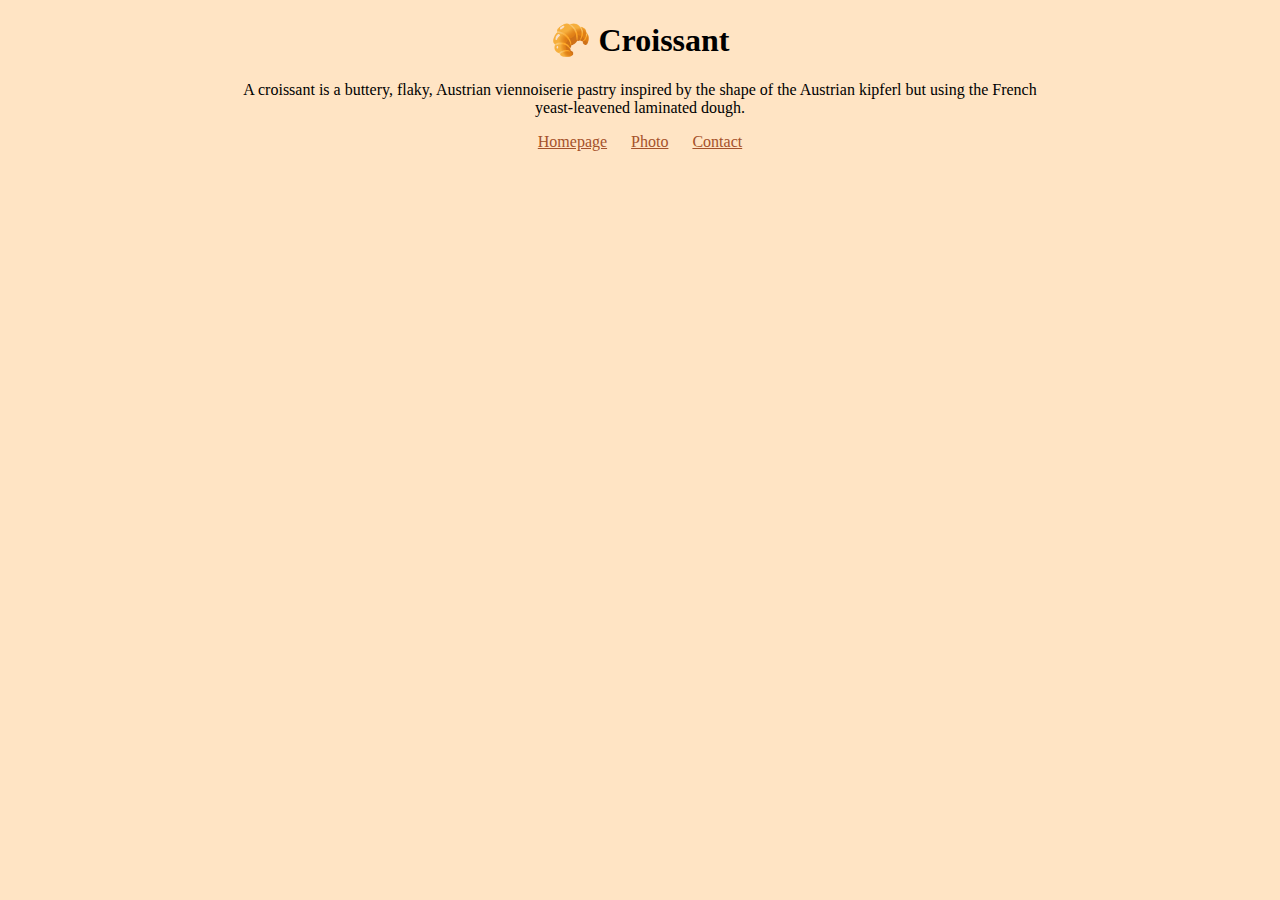
<file: index.html>
<!DOCTYPE html>
<html lang="en">
  <head>
    <meta charset="UTF-8" />
    <meta http-equiv="X-UA-Compatible" content="IE=edge" />
    <meta name="viewport" content="width=device-width, initial-scale=1.0" />
    <meta
      name="description"
      content="The best croissants in Ukraine. Find out about the best croiisants in Ukraiene on our Website."
    />
    <link rel="stylesheet" href="/src/style.css" />
    <title>Learn about Croissants - Croissant.com</title>
  </head>
  <body>
    <h1>🥐 Croissant</h1>
    <p>
      A croissant is a buttery, flaky, Austrian viennoiserie pastry inspired by
      the shape of the Austrian kipferl but using the French yeast-leavened
      laminated dough.
    </p>

    <a href="/" class="navigation-links">Homepage</a>
    <a href="/Photo.html" class="navigation-links">Photo</a>
    <a href="/contact.html" class="navigation-links">Contact</a>
  </body>
</html>
</file>
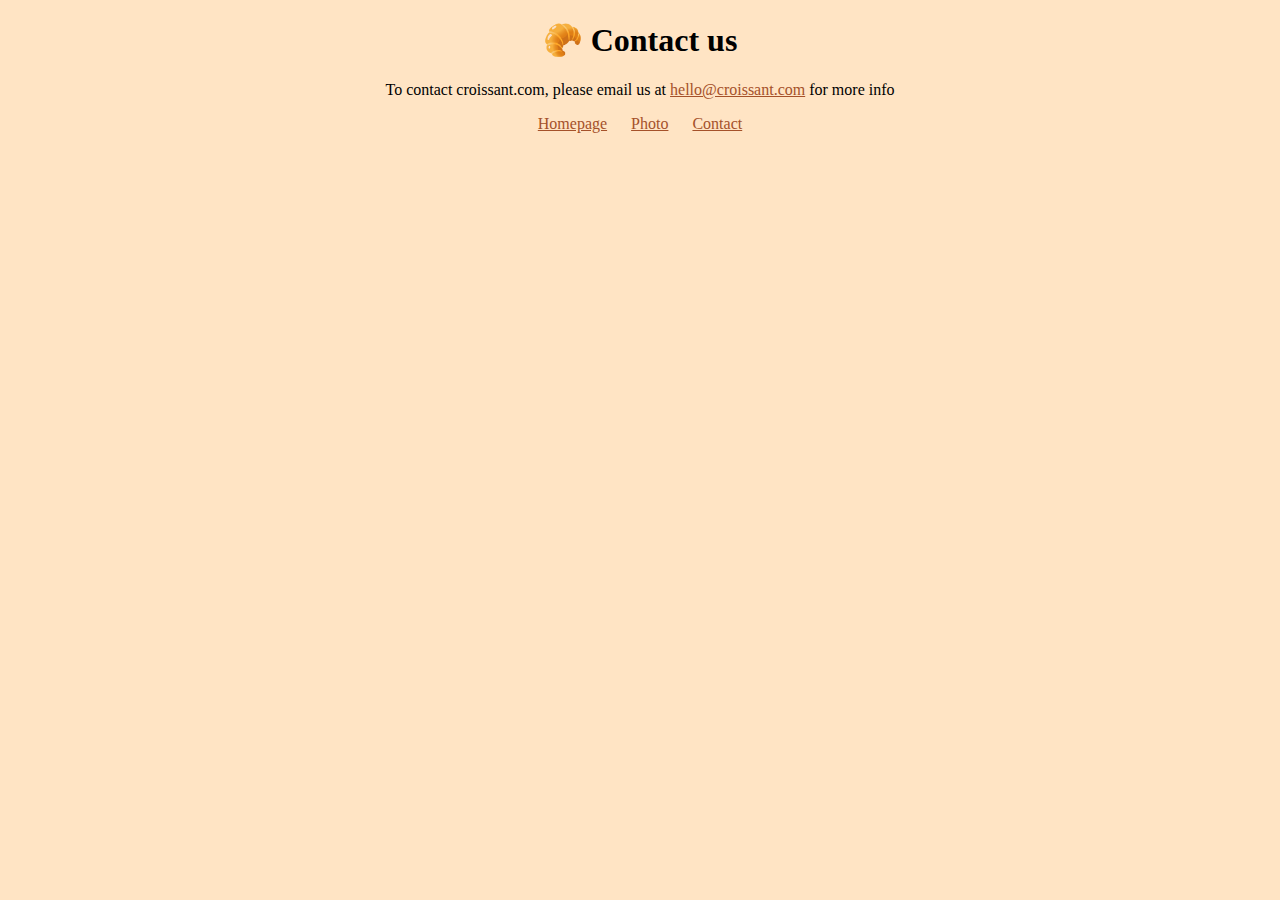
<file: contact.html>
<!DOCTYPE html>
<html lang="en">
  <head>
    <meta charset="UTF-8" />
    <meta http-equiv="X-UA-Compatible" content="IE=edge" />
    <meta name="viewport" content="width=device-width, initial-scale=1.0" />
    <link rel="stylesheet" href="/src/style.css" />
    <meta
      name="description"
      content="The best croissants in Ukraine. Contact The best croissants in Ukraine using hello@croissant.com."
    />
    <title>Contact Us - Croissant.com</title>
  </head>
  <body>
    <h1>🥐 Contact us</h1>
    <p>
      To contact croissant.com, please email us at
      <a href="mailto:hello@croissant.com">hello@croissant.com</a> for more info
    </p>
    <a href="/" class="navigation-links">Homepage</a>
    <a href="/Photo.html" class="navigation-links">Photo</a>
    <a href="/contact.html" class="navigation-links">Contact</a>
  </body>
</html>
</file>
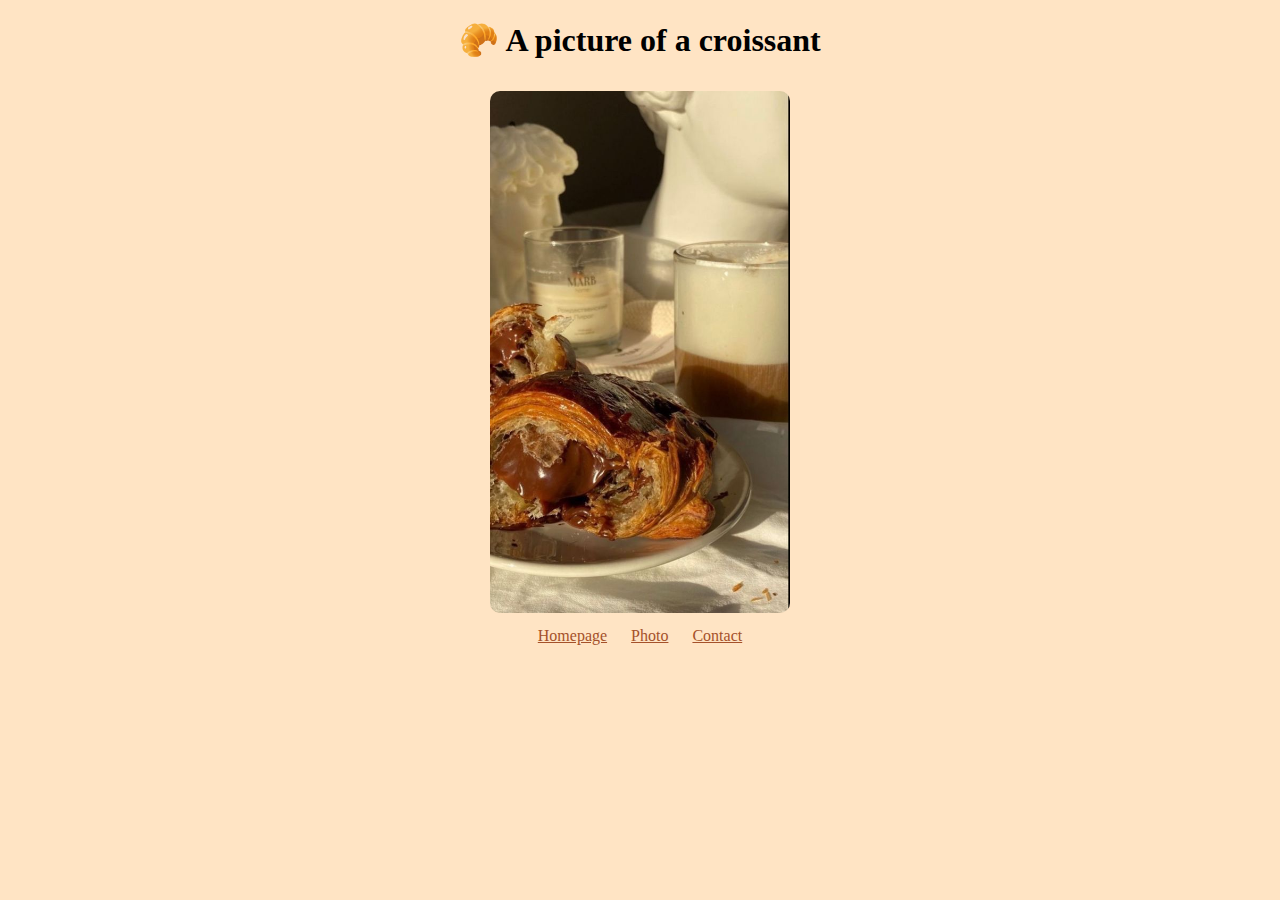
<file: Photo.html>
<!DOCTYPE html>
<html lang="en">
  <head>
    <meta charset="UTF-8" />
    <meta http-equiv="X-UA-Compatible" content="IE=edge" />
    <meta name="viewport" content="width=device-width, initial-scale=1.0" />
    <link rel="stylesheet" href="/src/style.css" />
    <meta
      name="description"
      content="The best croissants in Ukraine. See how our tasty croissants look like. The best croissants in Ukraine menu in photos."
    />
    <title>Tasty photos - Croissant.com</title>
  </head>
  <body>
    <h1>🥐 A picture of a croissant</h1>
    <img
      src="/img/croissant.jpeg"
      width="300px"
      class="croissant-photo"
      alt="Our perfect Croissant with Coffee"
    />
    <br />
    <a href="/" class="navigation-links">Homepage</a>
    <a href="/Photo.html" class="navigation-links">Photo</a>
    <a href="/contact.html" class="navigation-links">Contact</a>
  </body>
</html>
</file>
<file: src/style.css>
body {
  max-width: 800px;
  display: block;
  margin: 0 auto;
  text-align: center;
  background-color: bisque;
}

a {
  color: rgb(165, 81, 42);
}
a:visited {
  color: rgb(165, 81, 42);
}

.navigation-links {
  margin: 0 10px;
}
.croissant-photo {
  border-radius: 10px;
  max-width: 100%;
  margin: 10px;
}
</file>
